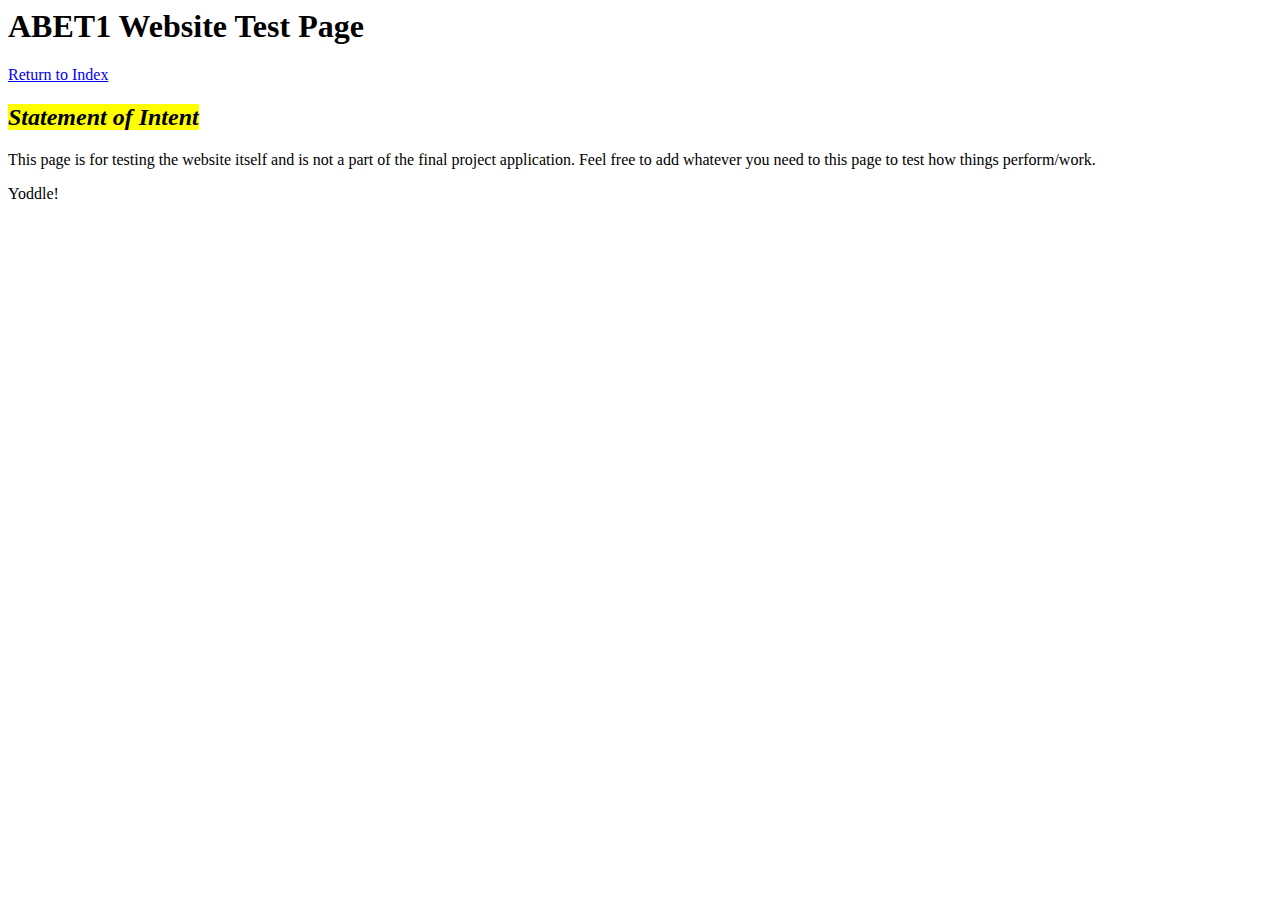
<file: www/test.html>
<html>
    <head>
        <title> ABET1 - Test Page </title>
    </head>
    <body>
        <h1>ABET1 Website Test Page</h1>

        <a href="/index.html">Return to Index</a>

        <!-- Tell me the story of Jesus//Sweetest that ever was heard -->
        <h2><i><mark> Statement of Intent </mark></i></h2>
        <p>
            This page is for testing the website itself and is not a part of
            the final project application. Feel free to add whatever you need
            to this page to test how things perform/work.
        </p>

        <p> Yoddle! </p>
    </body>
</html>
</file>
